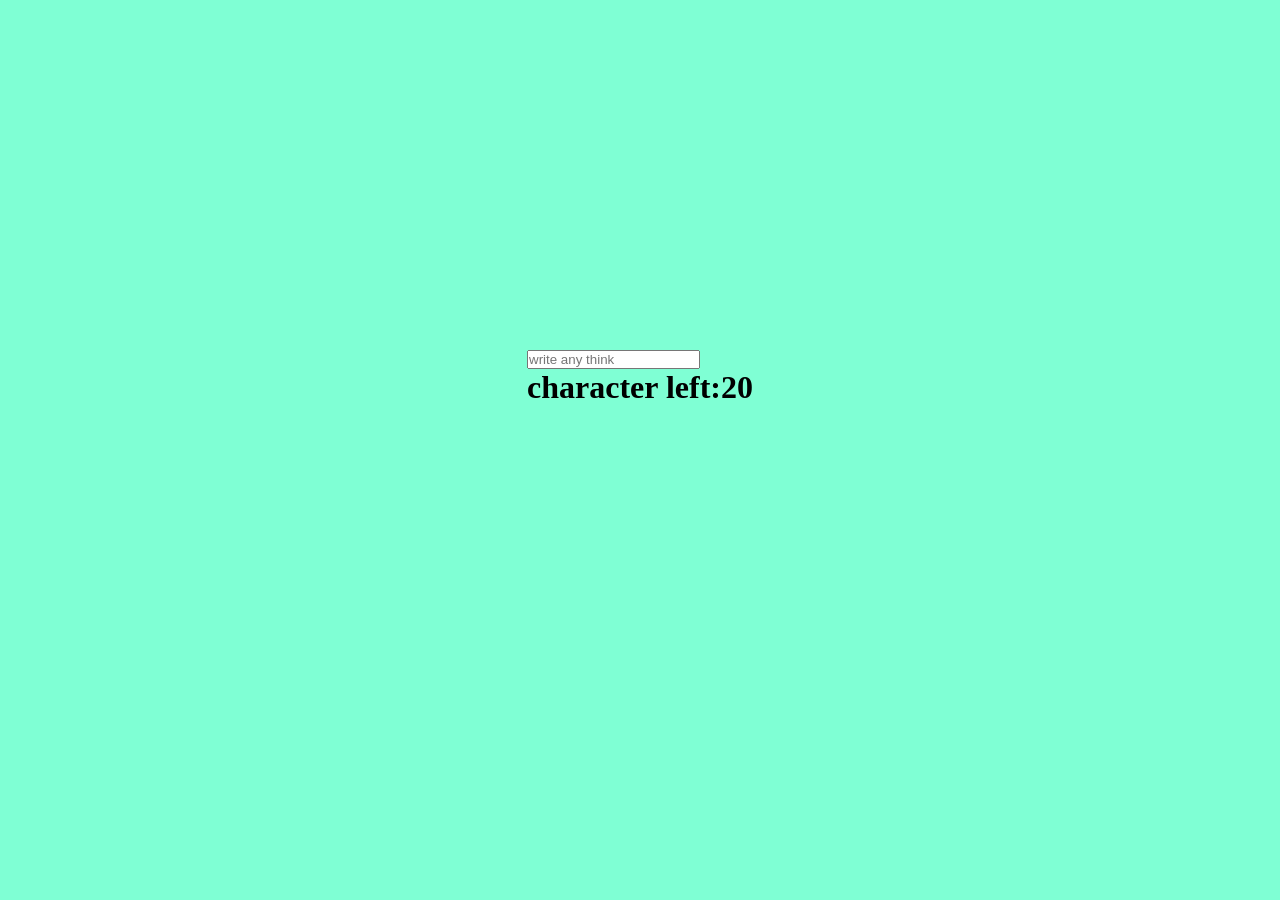
<file: code/index.html>
<!DOCTYPE html>
<html lang="en">

<head>
    <meta charset="UTF-8">
    <meta name="viewport" content="width=device-width, initial-scale=1.0">
    <title>Document</title>
    <style>
        * {
            margin: 0;
            padding: 0;
        }

        body {
    height: 100vh;              
    display: flex;             
    justify-content: center;  
    align-items: center;       
    background-color: aquamarine;
        }

        .in {
    min-height: 200px; 
    justify-content: center;
    align-items: center;
        }
    </style>
</head>

<body>
    <div class="in">
        <input type="" placeholder="write any think">
        <h1>character left:<span>20</span></h1>
    </div>
    <script src="scrpit.js"></script>
</body>

</html>
</file>
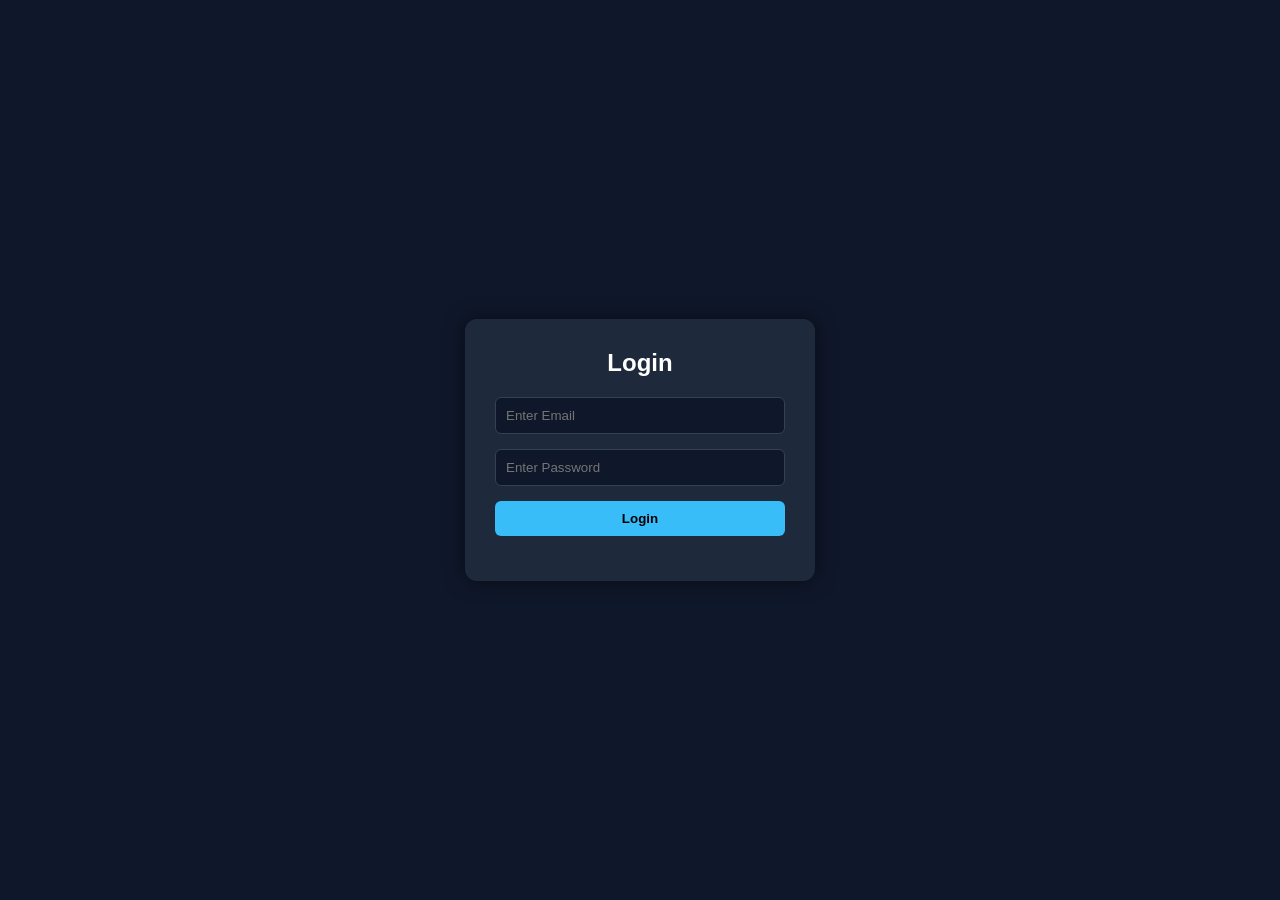
<file: code/email.validation/login.html>
<!DOCTYPE html>
<html lang="en">

<head>
    <meta charset="UTF-8">
    <title>Login Form</title>
    <link rel="stylesheet" href="style.css">
</head>

<body>

    <div class="container">
        <form id=u autocomplete="off">

            <h2>Login</h2>


            <div class="input-group">
                <input type="text" id="email" placeholder="Enter Email">
                <small class="error" id="emailError">email is incorrect</small>
            </div>


            <div class="input-group">
                <input type="password" id="password" placeholder="Enter Password">
                <small class="error" id="passwordError">password is incorrect</small>
            </div>

            <button type="submit">Login</button>
            <div id="result"></div>
            <script src="script.js "></script>

        </form>
    </div>

</body>

</html>
</file>
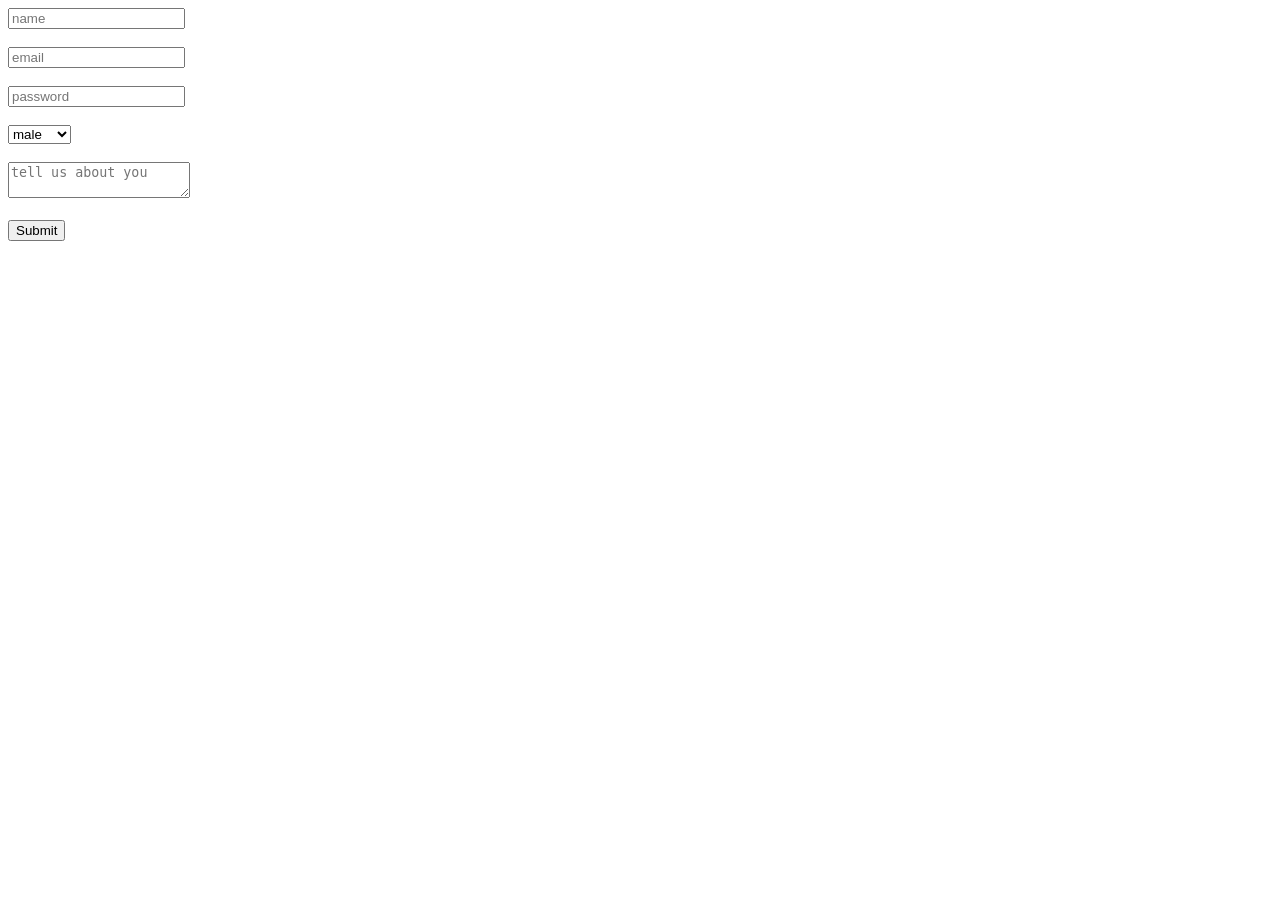
<file: code/form.validation/u.html>
<!DOCTYPE html>
<html lang="en">

<head>
    <meta charset="UTF-8">
    <meta name="viewport" content="width=device-width, initial-scale=1.0">
    <title>Simple Login Form</title>

    <style>
        small {
            color: red;
            font-size: 15px;
        }

        #hid {
            display: none;
        }
    </style>
</head>

<body>
    <form >
    <input id="name" type="text" placeholder="name">
    <div id="hid">
        <br>
        <small>need more than 2 character </small>
    </div>
    <br></br>


    <input type="text" placeholder="email">
    <br></br>
    <input type="text" placeholder="password">
    <br></br>
    <select>
        <option value="male">male</option>
        <option value="female">female</option>
        <option value="other">other</option>
    </select>
    <br></br>
    <textarea placeholder="tell us about you"></textarea>
    <br></br>
    <input type="submit">
    </form>

    <script src="js.js"></script>
</body>

</html>
</file>
<file: code/email.validation/style.css>
* {
    margin: 0;
    padding: 0;
    box-sizing: border-box;
    font-family: Arial, Helvetica, sans-serif;
}

body {
    height: 100vh;
    display: flex;
    justify-content: center;
    align-items: center;
    background-color: #0f172a;
}

.container {
    width: 350px;
    padding: 30px;
    background: #1e293b;
    border-radius: 12px;
    box-shadow: 0 0 20px rgba(0,0,0,0.5);
}

h2 {
    text-align: center;
    color: white;
    margin-bottom: 20px;
}

.input-group {
    margin-bottom: 15px;
    display: flex;
    flex-direction: column;
}

input {
    padding: 10px;
    border: 1px solid #334155;
    border-radius: 6px;
    outline: none;
    background: #0f172a;
    color: white;
}

input:focus {
    border-color: #38bdf8;
}


.error {
    color: #ef4444;
    font-size: 12px;
    margin-top: 5px;
    display: none;
}

.input-group.error input {
    border-color: #ef4444;
}

.input-group.success input {
    border-color: #22c55e;
}

button {
    width: 100%;
    padding: 10px;
    background: #38bdf8;
    border: none;
    border-radius: 6px;
    color: black;
    font-weight: bold;
    cursor: pointer;
    transition: 0.3s;
}

button:hover {
    background: #0ea5e9;
}
#result {
    margin-top: 15px;
    text-align: center;
    font-weight: bold;
    color: #22c55e; /* green */
    
}
</file>
